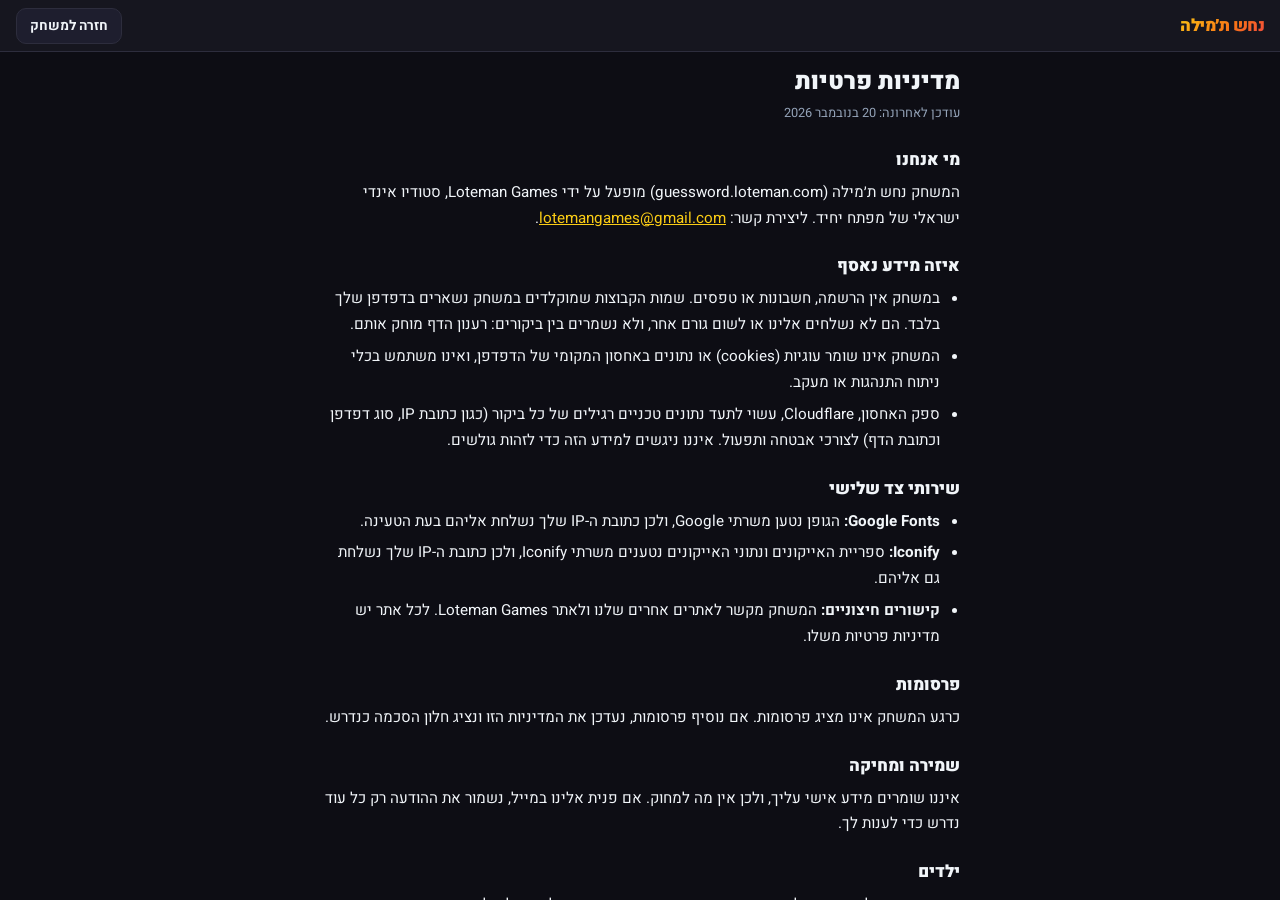
<file: privacy.html>
<!DOCTYPE html>
<html lang="he" dir="rtl">
<head>
<meta charset="UTF-8">
<meta name="viewport" content="width=device-width, initial-scale=1.0, interactive-widget=resizes-content">
<title>מדיניות פרטיות | נחש ת׳מילה 🗣️</title>
<meta name="description" content="מדיניות הפרטיות של נחש ת׳מילה: איזה מידע נאסף במשחק (כמעט אף אחד), שירותי צד שלישי ואיך יוצרים קשר.">
<link rel="canonical" href="https://guessword.loteman.com/privacy">
<meta property="og:type" content="website">
<meta property="og:site_name" content="Loteman Games">
<meta property="og:title" content="מדיניות פרטיות | נחש ת׳מילה">
<meta property="og:description" content="מדיניות הפרטיות של נחש ת׳מילה: איזה מידע נאסף במשחק (כמעט אף אחד), שירותי צד שלישי ואיך יוצרים קשר.">
<meta property="og:url" content="https://guessword.loteman.com/privacy">
<meta property="og:image" content="https://loteman.com/og-image.png">
<meta property="og:image:width" content="1200">
<meta property="og:image:height" content="630">
<meta property="og:image:alt" content="Loteman Games - משחקים וכלים">
<meta property="og:locale" content="he_IL">
<meta name="twitter:card" content="summary_large_image">
<link rel="icon" href="data:image/svg+xml,<svg xmlns='http://www.w3.org/2000/svg' viewBox='0 0 100 100'><text y='.9em' font-size='90'>🗣️</text></svg>">
<link rel="stylesheet" href="css/styles.css">
</head>
<body>

<div class="page-header">
  <a class="page-header-title" href="/">נחש ת׳מילה</a>
  <a class="header-btn" href="/">חזרה למשחק</a>
</div>

<div class="screen active has-header legal-page">
  <main class="legal">
    <h1>מדיניות פרטיות</h1>
    <p class="legal-updated">עודכן לאחרונה: 20 בנובמבר 2026</p>

    <h2>מי אנחנו</h2>
    <p>המשחק נחש ת׳מילה (guessword.loteman.com) מופעל על ידי Loteman Games, סטודיו אינדי ישראלי של מפתח יחיד. ליצירת קשר: <a href="mailto:lotemangames@gmail.com">lotemangames@gmail.com</a>.</p>

    <h2>איזה מידע נאסף</h2>
    <ul>
      <li>במשחק אין הרשמה, חשבונות או טפסים. שמות הקבוצות שמוקלדים במשחק נשארים בדפדפן שלך בלבד. הם לא נשלחים אלינו או לשום גורם אחר, ולא נשמרים בין ביקורים: רענון הדף מוחק אותם.</li>
      <li>המשחק אינו שומר עוגיות (cookies) או נתונים באחסון המקומי של הדפדפן, ואינו משתמש בכלי ניתוח התנהגות או מעקב.</li>
      <li>ספק האחסון, Cloudflare, עשוי לתעד נתונים טכניים רגילים של כל ביקור (כגון כתובת IP, סוג דפדפן וכתובת הדף) לצורכי אבטחה ותפעול. איננו ניגשים למידע הזה כדי לזהות גולשים.</li>
    </ul>

    <h2>שירותי צד שלישי</h2>
    <ul>
      <li><strong>Google Fonts:</strong> הגופן נטען משרתי Google, ולכן כתובת ה-IP שלך נשלחת אליהם בעת הטעינה.</li>
      <li><strong>Iconify:</strong> ספריית האייקונים ונתוני האייקונים נטענים משרתי Iconify, ולכן כתובת ה-IP שלך נשלחת גם אליהם.</li>
      <li><strong>קישורים חיצוניים:</strong> המשחק מקשר לאתרים אחרים שלנו ולאתר Loteman Games. לכל אתר יש מדיניות פרטיות משלו.</li>
    </ul>

    <h2>פרסומות</h2>
    <p>כרגע המשחק אינו מציג פרסומות. אם נוסיף פרסומות, נעדכן את המדיניות הזו ונציג חלון הסכמה כנדרש.</p>

    <h2>שמירה ומחיקה</h2>
    <p>איננו שומרים מידע אישי עליך, ולכן אין מה למחוק. אם פנית אלינו במייל, נשמור את ההודעה רק כל עוד נדרש כדי לענות לך.</p>

    <h2>ילדים</h2>
    <p>המשחק עשוי לשמש גם ילדים, ואיננו אוספים מידע אישי מאף גולש, בכל גיל.</p>

    <h2>אבטחה</h2>
    <p>המשחק מוגש בחיבור מוצפן (HTTPS) בלבד.</p>

    <h2>שינויים במדיניות</h2>
    <p>נעדכן את הדף הזה כשהמשחק ישתנה, ותאריך העדכון האחרון מופיע בראשו.</p>

    <h2>יצירת קשר</h2>
    <p>לשאלות בנושא פרטיות: <a href="mailto:lotemangames@gmail.com">lotemangames@gmail.com</a>.</p>

    <div class="legal-footer">כל הזכויות שמורות · © <span id="year"></span> Loteman Games</div>
  </main>
</div>

<script>document.getElementById('year').textContent = new Date().getFullYear();</script>
</body>
</html>
</file>
<file: css/styles.css>
@import url('https://fonts.googleapis.com/css2?family=Heebo:wght@400;700;900&display=swap');

/* Iconify icon sizing contexts */
  iconify-icon { display: inline-flex; vertical-align: middle; flex-shrink: 0; }
  /* Prevent iconify from swallowing click events on buttons */
  button iconify-icon, a iconify-icon { pointer-events: none; }
  .btn iconify-icon          { font-size: 1.4rem; width: 1.4rem; height: 1.4rem; }
  .btn-action iconify-icon   { font-size: 1.7rem; width: 1.7rem; height: 1.7rem; }
  .footer-link iconify-icon  { font-size: 1rem;  width: 1rem;  height: 1rem;  }
  .header-btn  iconify-icon  { font-size: 1rem;  width: 1rem;  height: 1rem;  }
  .setting-box label iconify-icon { font-size: .9rem; width: .9rem; height: .9rem; }
  .all-scores-title iconify-icon  { font-size: .9rem; width: .9rem; height: .9rem; }
  .ri-icon iconify-icon      { font-size: 1.2rem; width: 1.2rem; height: 1.2rem; }
  .breakdown-label iconify-icon   { font-size: 1rem; width: 1rem; height: 1rem; }
  .winner-crown iconify-icon { font-size: 4.5rem; width: 4.5rem; height: 4.5rem; color: var(--accent); }
  .transfer-emoji iconify-icon    { font-size: 4.5rem; width: 4.5rem; height: 4.5rem; }

  :root {
    --bg: #0d0d14;
    --surface: #16161f;
    --surface2: #1e1e2e;
    --green: #22c55e;
    --red: #ef4444;
    --blue: #38bdf8;
    --accent: #facc15;
    --text: #f1f5f9;
    --text-dim: #94a3b8;
    --border: #2d2d3d;
    --radius: 18px;
    --radius-sm: 10px;
    --header-h: 52px;
  }

  * { box-sizing: border-box; margin: 0; padding: 0; -webkit-tap-highlight-color: transparent; }
  html, body { height: 100%; font-family: 'Heebo', sans-serif; background: var(--bg); color: var(--text); overflow: hidden; touch-action: manipulation; }

  /* ===== GLOBAL HEADER ===== */
  .page-header {
    position: fixed; top: 0; left: 0; right: 0;
    height: var(--header-h);
    background: var(--surface); border-bottom: 1px solid var(--border);
    display: flex; align-items: center; justify-content: space-between;
    padding: 0 16px; z-index: 100; direction: rtl;
  }
  .page-header-title {
    font-size: 1.05rem; font-weight: 900; letter-spacing: -0.5px;
    background: linear-gradient(135deg, var(--accent) 0%, #f97316 60%, #ef4444 100%);
    -webkit-background-clip: text; -webkit-text-fill-color: transparent; background-clip: text;
    /* button resets */
    border: none; cursor: pointer; padding: 4px 0; font-family: inherit;
  }
  .header-btn {
    background: var(--surface2); border: 1px solid var(--border); border-radius: 10px;
    color: var(--text); font-family: 'Heebo', sans-serif; font-size: .85rem; font-weight: 700;
    padding: 7px 13px; cursor: pointer; display: flex; align-items: center; gap: 5px;
    transition: transform .1s, filter .1s;
  }
  .header-btn:active { transform: scale(.94); filter: brightness(.85); }

  /* ===== SCREEN SYSTEM ===== */
  .screen {
    display: none; position: fixed; inset: 0;
    flex-direction: column; align-items: center;
    overflow-y: auto; animation: fadeIn .22s ease;
  }
  .screen.active { display: flex; }
  /* FIX: !important so it overrides any screen-level padding shorthand */
  .screen.has-header { padding-top: var(--header-h) !important; }

  @keyframes fadeIn { from{opacity:0;transform:translateY(10px)} to{opacity:1;transform:translateY(0)} }

  /* ===== SHARED ===== */
  .btn {
    display: flex; align-items: center; justify-content: center; gap: 8px;
    width: 100%; padding: 18px 24px; border: none; border-radius: var(--radius);
    font-family: 'Heebo', sans-serif; font-size: 1.15rem; font-weight: 700;
    cursor: pointer; transition: transform .12s, filter .12s; letter-spacing: 0.3px;
  }
  .btn:active { transform: scale(.96); filter: brightness(.88); }
  .btn:active { outline: 2px solid var(--accent); outline-offset: 2px; }
  @media (hover: hover) { .btn:hover { outline: 2px solid var(--accent); outline-offset: 2px; } }
  .btn-primary { background: var(--accent); color: #0d0d14; }
  .btn-green   { background: var(--green);  color: #fff; }
  .btn-red     { background: var(--red);    color: #fff; }
  .btn-blue    { background: var(--blue);   color: #0d0d14; }

  label { display: block; font-size: .82rem; font-weight: 700; color: var(--text-dim); margin-bottom: 6px; text-transform: uppercase; letter-spacing: .5px; }

  input, select {
    width: 100%; padding: 14px 16px; background: var(--surface2); border: 1.5px solid var(--border);
    border-radius: var(--radius-sm); color: var(--text);
    font-family: 'Heebo', sans-serif; font-size: 1rem; font-weight: 600;
    outline: none; transition: border-color .2s; direction: rtl;
  }
  input:focus, select:focus { border-color: var(--accent); }
  select option { background: var(--surface2); }
  /* Custom arrow — fixed position on the left, never shifts */
  select {
    appearance: none; -webkit-appearance: none; -moz-appearance: none;
    padding-left: 40px;
    background-repeat: no-repeat;
    background-position: left 14px center;
    background-size: 15px;
    background-image: url("data:image/svg+xml;utf8,<svg xmlns='http://www.w3.org/2000/svg' viewBox='0 0 24 24' fill='none' stroke='%2394a3b8' stroke-width='2.5' stroke-linecap='round' stroke-linejoin='round'><path d='M6 9l6 6 6-6'/></svg>");
  }

  /* Icon-only help button floating top-left on home screen (no header there) */
  .home-help-btn {
    position: fixed; top: 10px; left: 12px; z-index: 100;
    background: var(--surface2); border: 1px solid var(--border); border-radius: 10px;
    color: var(--text-dim); padding: 9px; cursor: pointer;
    display: flex; align-items: center; justify-content: center;
    transition: filter .1s, border-color .15s, color .15s;
  }
  .home-help-btn:active { filter: brightness(.85); }
  @media (hover: hover) { .home-help-btn:hover { border-color: var(--accent); color: var(--accent); } }
  .home-help-btn iconify-icon { font-size: 1.1rem; width: 1.1rem; height: 1.1rem; pointer-events: none; }

  /* All screens get enough top breathing room; has-header gets exactly the header height */
  #screen-home { padding: 0; gap: 0; background: var(--bg); }

  .splash-desc {
    font-size: 1rem; color: var(--text-dim); text-align: center;
    line-height: 1.65; margin-top: 16px; max-width: 320px;
  }

  .logo { text-align: center; margin: 12px 0 24px; }
  .logo-text {
    font-size: 3rem; font-weight: 900; letter-spacing: -2px;
    background: linear-gradient(135deg, var(--accent) 0%, #f97316 50%, #ef4444 100%);
    -webkit-background-clip: text; -webkit-text-fill-color: transparent; background-clip: text; line-height: 1;
  }
  .logo-sub { font-size: .85rem; color: var(--text-dim); letter-spacing: 3px; text-transform: uppercase; margin-top: 5px; }

  .form-section { width: 100%; margin-bottom: 14px; }
  .form-section > label { margin-bottom: 10px; }

  /* ---- Team input row with emoji + color ---- */
  .teams-grid { display: flex; flex-direction: column; gap: 9px; margin-top: 4px; }
  .team-input-row {
    display: flex; align-items: center; gap: 8px;
    background: var(--surface2); border: 1.5px solid var(--border);
    border-radius: var(--radius-sm); padding: 5px 12px;
    transition: border-color .2s;
  }
  .team-input-row:focus-within { border-color: var(--accent); }
  .team-emoji-btn {
    font-size: 1.35rem; background: none; border: none; cursor: pointer;
    padding: 4px 6px; border-radius: 8px; transition: background .15s; flex-shrink: 0;
  }
  .team-emoji-btn:active { background: var(--border); }
  .team-color-dot {
    width: 14px; height: 14px; border-radius: 50%; flex-shrink: 0;
    cursor: pointer; border: 2px solid rgba(255,255,255,.25);
    transition: transform .15s, box-shadow .15s;
  }
  .team-color-dot:active { transform: scale(.85); }
  @media (hover: hover) { .team-color-dot:hover { box-shadow: 0 0 0 3px rgba(255,255,255,.15); } }
  .team-input-row input  { background: transparent; border: none; padding: 10px 0; font-size: 1rem; flex: 1; }
  .team-input-row input:focus { border: none; }

  /* ---- Settings boxes ---- */
  .settings-row { display: grid; grid-template-columns: 1fr 1fr; gap: 12px; }
  .setting-box {
    background: var(--surface2); border: 1.5px solid var(--border);
    border-radius: var(--radius-sm); padding: 14px 16px;
    display: flex; flex-direction: column; gap: 6px;
  }
  .setting-box label { margin: 0; font-size: .72rem; }
  .setting-box input { background: transparent; border: none; padding: 0; font-size: 1.4rem; font-weight: 900; text-align: center; }

  /* ===== SCREEN 2: TRANSFER ===== */
  #screen-transfer {
    justify-content: flex-start; padding: 24px; gap: 0;
    background: radial-gradient(ellipse at 50% 30%, #1a1a2e 0%, var(--bg) 70%);
  }
  .transfer-emoji { font-size: 4.5rem; text-align: center; margin-bottom: 18px; animation: bounce 1.6s ease-in-out infinite; }
  @keyframes bounce { 0%,100%{transform:translateY(0)} 50%{transform:translateY(-12px)} }
  .transfer-team { font-size: 2.2rem; font-weight: 900; text-align: center; margin-bottom: 8px; }
  .transfer-label { font-size: 1rem; color: var(--text-dim); text-align: center; margin-bottom: 32px; line-height: 1.6; }

  .scores-preview { width: 100%; display: flex; flex-direction: column; gap: 8px; margin-bottom: 28px; }
  .score-row {
    display: flex; justify-content: space-between; align-items: center;
    background: var(--surface); border: 1px solid var(--border);
    border-radius: var(--radius-sm); padding: 11px 16px;
  }
  .score-row.active-team { border-color: var(--accent); background: rgba(250,204,21,.07); }
  .score-name { font-weight: 700; font-size: .95rem; display: flex; align-items: center; gap: 6px; }
  .score-val  { font-weight: 900; font-size: 1.15rem; color: var(--accent); }

  /* ===== SCREEN 3: GAME ===== */
  #screen-game {
    justify-content: space-between;
    background: var(--bg);
    overflow-x: hidden; overflow-y: auto; /* scrolls only on very short viewports */
    padding: 0;
  }

  .game-top { width: 100%; padding: 12px 16px 0; display: flex; align-items: center; justify-content: space-between; gap: 8px; flex-shrink: 0; }
  .game-team-name { font-size: .95rem; font-weight: 700; color: var(--text-dim); flex: 1; overflow: hidden; text-overflow: ellipsis; white-space: nowrap; }

  .timer-wrap { position: relative; width: 64px; height: 64px; flex-shrink: 0; }
  .timer-svg  { position: absolute; inset: 0; transform: rotate(-90deg); }
  .timer-bg   { fill: none; stroke: var(--surface2); stroke-width: 5; }
  .timer-arc  { fill: none; stroke: var(--green); stroke-width: 5; stroke-linecap: round; stroke-dasharray: 188.5; stroke-dashoffset: 0; transition: stroke-dashoffset 1s linear, stroke .5s; }
  .timer-text { position: absolute; inset: 0; display: flex; align-items: center; justify-content: center; font-size: 1.35rem; font-weight: 900; color: var(--text); }

  .game-score-bubble { background: var(--surface2); border: 1px solid var(--border); border-radius: 24px; padding: 5px 13px; font-size: .9rem; font-weight: 900; }
  .score-pos { color: var(--green); }
  .score-neg { color: var(--red); }

  .word-area {
    flex: 1;
    min-height: 0;       /* allow shrinking below content size */
    display: flex; flex-direction: column; align-items: center; justify-content: center;
    padding: 12px 16px; width: 100%; overflow: hidden;
  }
  .word-display {
    font-size: clamp(2rem, 10vw, 4.2rem); font-weight: 900; text-align: center;
    letter-spacing: -2px; line-height: 1.1; color: var(--text);
    animation: wordPop .22s cubic-bezier(.175,.885,.32,1.275);
    padding: 16px; background: var(--surface); border: 2px solid var(--border);
    border-radius: 24px; width: 100%;
    display: flex; align-items: center; justify-content: center;
    min-height: 0; /* shrinks with the container */
  }
  @keyframes wordPop { from{transform:scale(.85);opacity:0} to{transform:scale(1);opacity:1} }
  .word-count { margin-top: 8px; font-size: .78rem; color: var(--text-dim); font-weight: 700; letter-spacing: 1px; text-transform: uppercase; flex-shrink: 0; }

  .game-actions {
    width: 100%; flex-shrink: 0;
    padding: 8px 16px max(16px, env(safe-area-inset-bottom));
    display: flex; flex-direction: column; gap: 9px;
  }
  .action-row   { display: grid; grid-template-columns: 1fr 1fr; gap: 9px; }
  .btn-action   { padding: 14px 10px; font-size: 1rem; border-radius: var(--radius); display: flex; flex-direction: column; align-items: center; gap: 3px; }
  .btn-action .icon  { font-size: 1.4rem; }
  .btn-action .label { font-size: .75rem; font-weight: 700; opacity: .8; }

  /* ===== SCREEN 4: END OF TURN ===== */
  #screen-endturn { justify-content: flex-start; padding: 20px 20px 44px; gap: 0; background: var(--bg); }

  .endturn-header { text-align: center; margin-bottom: 20px; }
  .endturn-emoji  { font-size: 3.2rem; display: block; margin-bottom: 8px; }
  .endturn-team   { font-size: 1.5rem; font-weight: 900; }
  /* FIX: plain color instead of gradient-clip (was invisible due to background-clip issue) */
  .endturn-round-score { font-size: 5rem; font-weight: 900; text-align: center; line-height: 1; margin: 12px 0 4px; }
  .endturn-round-label { font-size: .85rem; color: var(--text-dim); text-align: center; margin-bottom: 20px; text-transform: uppercase; letter-spacing: 1px; font-weight: 700; }

  .endturn-breakdown { width: 100%; margin-bottom: 20px; display: flex; flex-direction: column; gap: 8px; }
  .breakdown-item { display: flex; justify-content: space-between; align-items: center; padding: 11px 15px; background: var(--surface); border: 1px solid var(--border); border-radius: var(--radius-sm); }
  .breakdown-label { font-size: .88rem; color: var(--text-dim); font-weight: 700; }
  .breakdown-val   { font-size: 1.05rem; font-weight: 900; }

  .all-scores-title { font-size: .73rem; color: var(--text-dim); text-transform: uppercase; letter-spacing: 1px; font-weight: 700; margin-bottom: 9px; width: 100%; }

  .progress-bar-wrap { width: 100%; height: 6px; background: var(--surface2); border-radius: 3px; margin-bottom: 16px; overflow: hidden; }
  .progress-bar-fill { height: 100%; background: linear-gradient(90deg, var(--accent), var(--green)); border-radius: 3px; transition: width .5s ease; }

  /* ===== SCREEN 5: WINNER ===== */
  #screen-winner { justify-content: flex-start; align-items: center; padding: 24px 20px 48px; gap: 0; background: radial-gradient(ellipse at 50% 40%, #1f2a0a 0%, var(--bg) 65%); text-align: center; }
  .confetti-area  { position: absolute; inset: 0; pointer-events: none; overflow: hidden; }
  .confetti-piece { position: absolute; width: 10px; height: 10px; border-radius: 2px; animation: confetti-fall linear forwards; opacity: 0; }
  @keyframes confetti-fall { 0%{transform:translateY(-20px) rotate(0deg);opacity:1} 100%{transform:translateY(110vh) rotate(720deg);opacity:.2} }
  .winner-crown  { font-size: 4.5rem; margin-bottom: 14px; animation: pulse 1.5s ease-in-out infinite; }
  @keyframes pulse { 0%,100%{transform:scale(1)} 50%{transform:scale(1.08)} }
  .winner-label  { font-size: .9rem; color: var(--text-dim); font-weight: 700; text-transform: uppercase; letter-spacing: 2px; margin-bottom: 6px; }
  .winner-name   { font-size: 2.8rem; font-weight: 900; letter-spacing: -2px; margin-bottom: 5px; }
  .winner-score  { font-size: 1.1rem; color: var(--text-dim); font-weight: 700; margin-bottom: 28px; }
  .winner-podium { width: 100%; display: flex; flex-direction: column; gap: 8px; margin-bottom: 24px; }
  .podium-row { display: flex; align-items: center; justify-content: space-between; background: var(--surface); border: 1px solid var(--border); border-radius: var(--radius-sm); padding: 13px 16px; }
  .podium-row.first-place { border-color: var(--accent); background: rgba(250,204,21,.09); }
  .podium-rank  { font-size: 1.1rem; width: 26px; text-align: center; }
  .podium-name  { flex: 1; font-weight: 700; font-size: .95rem; padding: 0 10px; display: flex; align-items: center; gap: 6px; }
  .podium-score { font-size: 1.15rem; font-weight: 900; color: var(--accent); }

  /* ===== PICKER BOTTOM SHEET ===== */
  #picker-backdrop {
    display: none; position: fixed; inset: 0;
    background: rgba(0,0,0,.65); z-index: 200;
  }
  #picker-backdrop.open { display: block; }
  #picker-sheet {
    display: none; position: fixed; bottom: 0; left: 0; right: 0;
    background: var(--surface); border-top: 1px solid var(--border);
    border-radius: 24px 24px 0 0; padding: 20px 20px 40px;
    z-index: 201; max-height: 60vh; overflow-y: auto;
    animation: slideUp .2s ease;
  }
  #picker-sheet.open { display: block; }
  @keyframes slideUp { from{transform:translateY(100%)} to{transform:translateY(0)} }

  .picker-handle { width: 40px; height: 4px; background: var(--border); border-radius: 2px; margin: 0 auto 18px; }
  .picker-title  { font-size: .85rem; font-weight: 700; color: var(--text-dim); text-transform: uppercase; letter-spacing: 1px; margin-bottom: 16px; text-align: center; }

  .color-grid { display: grid; grid-template-columns: repeat(8, 1fr); gap: 12px; }
  .color-swatch {
    width: 100%; aspect-ratio: 1; border-radius: 50%;
    cursor: pointer; border: 3px solid transparent;
    transition: transform .15s, border-color .15s, opacity .15s;
  }
  .color-swatch:active   { transform: scale(.88); }
  .color-swatch.selected { border-color: #fff; transform: scale(1.12); }
  .color-swatch.taken    { opacity: .2; cursor: not-allowed; position: relative; }

  .emoji-grid { display: grid; grid-template-columns: repeat(6, 1fr); gap: 8px; }
  .emoji-option {
    font-size: 1.7rem; background: var(--surface2); border: 2px solid transparent;
    border-radius: 12px; padding: 8px 4px; cursor: pointer; text-align: center;
    transition: transform .15s, border-color .15s;
  }
  .emoji-option:active   { transform: scale(.88); }
  .emoji-option.selected { border-color: var(--accent); background: rgba(250,204,21,.12); }

  /* ===== HOME FOOTER ===== */
  .home-footer {
    width: 100%; display: flex; align-items: center; justify-content: center;
    gap: 6px; padding: 20px 0 4px; margin-top: 8px;
  }
  .footer-link {
    background: none; border: none; color: var(--text-dim);
    font-family: 'Heebo', sans-serif; font-size: .82rem; font-weight: 700;
    cursor: pointer; padding: 6px 10px; border-radius: 8px;
    transition: color .15s, background .15s; letter-spacing: .2px;
  }
  .footer-link:active { color: var(--text); background: var(--surface2); }
  @media (hover: hover) { .footer-link:hover { color: var(--text); background: var(--surface2); } }
  .footer-sep { color: var(--border); font-size: .9rem; user-select: none; }

  /* ===== INFO BOTTOM SHEET ===== */
  #info-backdrop {
    display: none; position: fixed; inset: 0;
    background: rgba(0,0,0,.65); z-index: 200;
  }
  #info-backdrop.open { display: block; }
  #info-sheet {
    display: none; position: fixed; bottom: 0; left: 0; right: 0;
    background: var(--surface); border-top: 1px solid var(--border);
    border-radius: 24px 24px 0 0; padding: 20px 24px 44px;
    z-index: 201; max-height: 82vh; overflow-y: auto;
    animation: slideUp .2s ease;
  }
  #info-sheet.open { display: block; }

  .info-handle { width: 40px; height: 4px; background: var(--border); border-radius: 2px; margin: 0 auto 16px; }

  /* ===== INFO TABS ===== */
  .info-tabs {
    display: flex; gap: 6px; margin-bottom: 20px;
    background: var(--surface2); border-radius: 12px; padding: 4px;
  }
  .info-tab {
    flex: 1; padding: 9px 12px; border: none; border-radius: 9px;
    font-family: 'Heebo', sans-serif; font-size: .88rem; font-weight: 700;
    cursor: pointer; color: var(--text-dim); background: transparent;
    transition: background .15s, color .15s;
    display: flex; align-items: center; justify-content: center; gap: 6px;
  }
  .info-tab.active { background: var(--surface); color: var(--text); box-shadow: 0 1px 4px rgba(0,0,0,.4); }
  .info-tab iconify-icon { pointer-events: none; font-size: 1rem; width: 1rem; height: 1rem; }

  .rules-section { margin-bottom: 20px; }
  .rules-section h3 { font-size: .78rem; font-weight: 700; color: var(--text-dim); text-transform: uppercase; letter-spacing: 1px; margin-bottom: 10px; }
  .rules-section p  { font-size: .95rem; color: var(--text); line-height: 1.65; }

  .rules-item {
    display: flex; gap: 12px; align-items: flex-start;
    background: var(--surface2); border-radius: 12px;
    padding: 12px 14px; margin-bottom: 8px;
  }
  .rules-item .ri-icon { font-size: 1.2rem; flex-shrink: 0; margin-top: 1px; }
  .rules-item .ri-text { font-size: .92rem; color: var(--text); line-height: 1.5; }
  .rules-item .ri-text strong { color: var(--accent); }

  .about-link {
    display: flex; align-items: center; justify-content: space-between;
    background: var(--surface2); border: 1px solid var(--border);
    border-radius: 12px; padding: 14px 16px; margin-bottom: 10px;
    text-decoration: none; color: var(--text); transition: border-color .15s;
  }
  .about-link:active { border-color: var(--accent); }
  .about-link-label { font-size: .95rem; font-weight: 700; }
  .about-link-sub   { font-size: .78rem; color: var(--text-dim); margin-top: 2px; }
  .about-link-arrow { font-size: 1rem; color: var(--text-dim); }

  .about-tm { text-align: center; font-size: .78rem; color: var(--text-dim); margin-top: 18px; line-height: 1.6; }

  /* ===== FEATURED GAMES TILES (about tab) ===== */
  .game-tiles {
    display: grid; grid-template-columns: repeat(2, 1fr); gap: 10px;
    width: 100%; margin-bottom: 4px;
  }
  .game-tile {
    display: flex; flex-direction: column; align-items: center; justify-content: center; gap: 6px;
    background: var(--surface2); border: 1.5px solid var(--border); border-radius: 12px;
    padding: 16px 10px; text-decoration: none; cursor: pointer;
    transition: transform .12s, border-color .15s, filter .12s;
  }
  .game-tile:active { transform: scale(.96); filter: brightness(.9); }
  .game-tile:active { border-color: var(--text-dim); }
  @media (hover: hover) { .game-tile:hover { border-color: var(--text-dim); } }
  .tile-emoji { font-size: 1.8rem; line-height: 1; }
  .tile-name { font-size: .85rem; font-weight: 900; text-align: center; }
  .tile-imposter .tile-name  { background: linear-gradient(90deg, #FF5733 0%, #C02B46 50%, #7D135B 100%); -webkit-background-clip: text; -webkit-text-fill-color: transparent; background-clip: text; }
  .tile-alias .tile-name     { background: linear-gradient(135deg, #facc15 0%, #f97316 50%, #ef4444 100%); -webkit-background-clip: text; -webkit-text-fill-color: transparent; background-clip: text; }
  .tile-category .tile-name  { background: linear-gradient(135deg, #a855f7 0%, #6366f1 50%, #22d3ee 100%); -webkit-background-clip: text; -webkit-text-fill-color: transparent; background-clip: text; }
  .tile-hirtotim .tile-name  { background: linear-gradient(135deg, #14b8a6 0%, #0ea5e9 55%, #6366f1 100%); -webkit-background-clip: text; -webkit-text-fill-color: transparent; background-clip: text; }

  /* ===== VERTICALLY CENTERED SCREENS =====
     Spacers instead of justify-content:center, so content taller than the
     viewport starts at the top and stays scrollable instead of being clipped. */
  #screen-transfer::before, #screen-transfer::after,
  #screen-winner::before, #screen-winner::after {
    content: ''; flex: 1 0 0;
  }

  /* ===== PRIVACY PAGE + LINKS ===== */
  a.header-btn, a.page-header-title { text-decoration: none; }
  .legal-page { justify-content: flex-start; padding: 20px 20px 44px; gap: 0; background: var(--bg); }
  .legal { width: 100%; max-width: 640px; text-align: right; }
  .legal h1 { font-size: 1.5rem; font-weight: 900; margin: 12px 0 4px; }
  .legal .legal-updated { font-size: .8rem; color: var(--text-dim); margin-bottom: 18px; }
  .legal h2 { font-size: 1.05rem; font-weight: 900; margin: 22px 0 8px; }
  .legal p, .legal li { font-size: .95rem; line-height: 1.7; color: var(--text); }
  .legal ul { padding-inline-start: 20px; display: flex; flex-direction: column; gap: 6px; }
  .legal a { color: var(--accent); }
  .legal-footer { margin-top: 28px; padding-top: 14px; border-top: 1px solid var(--border); font-size: .78rem; color: var(--text-dim); text-align: center; line-height: 1.7; }
</file>
